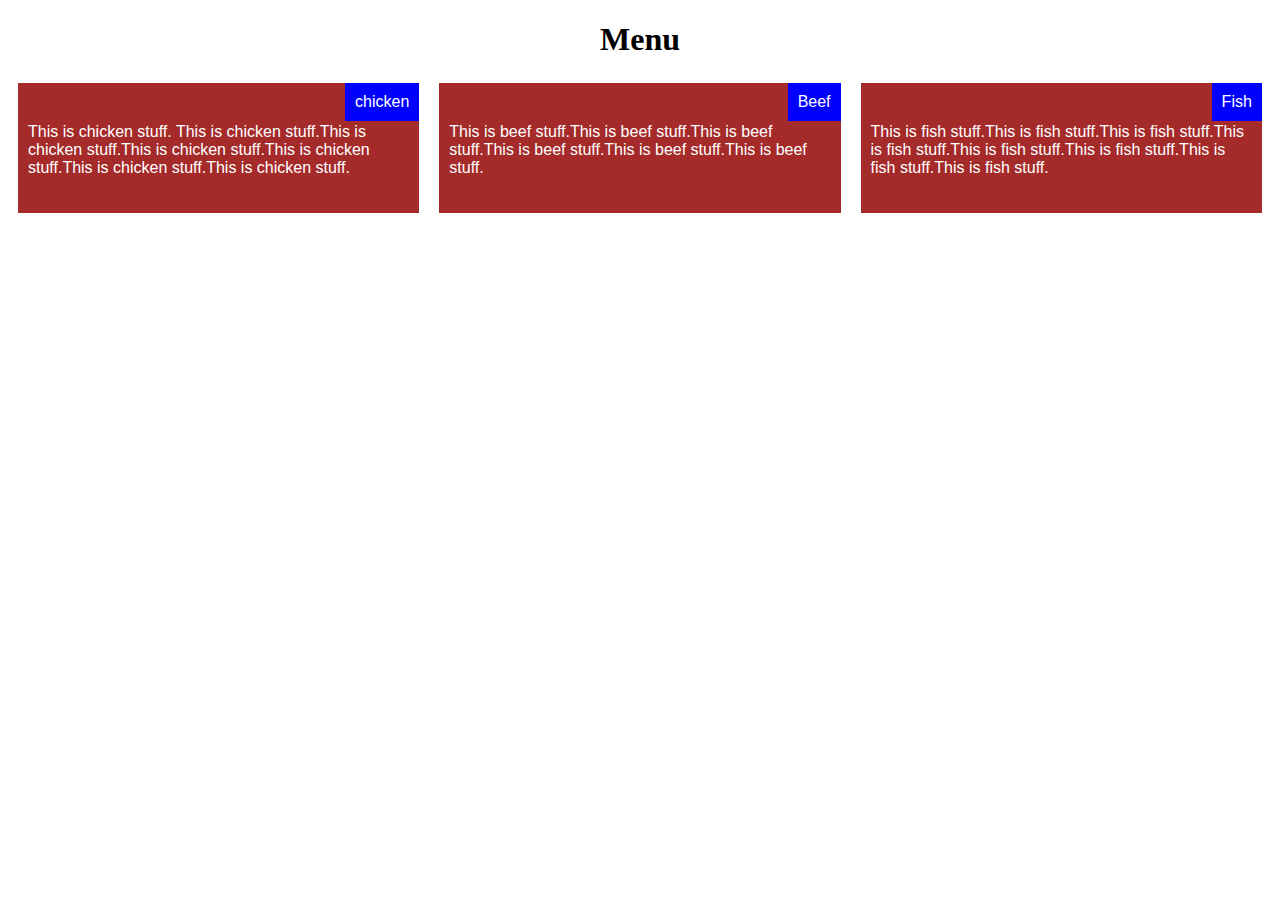
<file: mod2_solution/index.html>
<!DOCTYPE html>
<html>
<head>
<meta charset="utf-8">
<meta name="viewport" content="width=device-width, initial-scale=1">
<title>Responsive Layout</title>
<link rel="stylesheet" type="text/css" href="css/menu.css">

</head>
<body>
<h1>Menu</h1>



<div class="row">
  <div class="col-lg-4 col-md-6 col-sm-12">
    <div class ="section-header"> chicken</div>
    This is chicken stuff. This is chicken stuff.This is chicken stuff.This is chicken stuff.This is chicken stuff.This is chicken stuff.This is chicken stuff.
  </div>

  <div class="col-lg-4 col-md-6 col-sm-12">
    <div class ="section-header"> Beef</div>This is beef stuff.This is beef stuff.This is beef stuff.This is beef stuff.This is beef stuff.This is beef stuff.
  </div>

  <div class="col-lg-4 col-md-12 col-sm-12">
    <div class ="section-header"> Fish</div>
    This is fish stuff.This is fish stuff.This is fish stuff.This is fish stuff.This is fish stuff.This is fish stuff.This is fish stuff.This is fish stuff.
  </div>

</div>

</body>
</html>
</file>
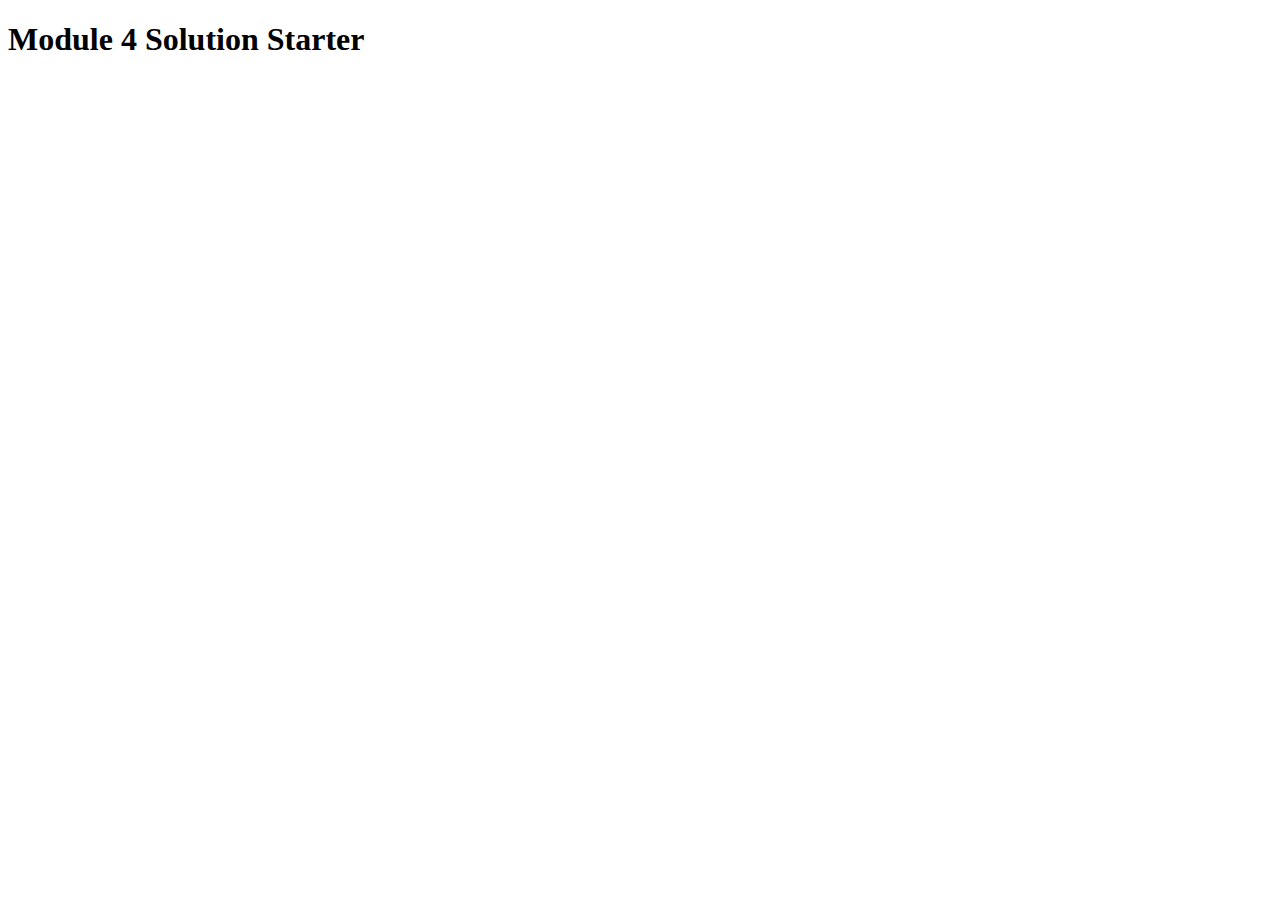
<file: mod4_solution/index.html>
<!DOCTYPE html>
<html>
<head>
  <meta charset="utf-8">
  <title>Module 4 Solution Starter</title>
  <script src="SpeakHello.js"></script>
  <script src="SpeakGoodBye.js"></script>
  <script src="script.js"></script>
</head>
<body>
  <h1>Module 4 Solution Starter</h1>
</body>
</html>
</file>
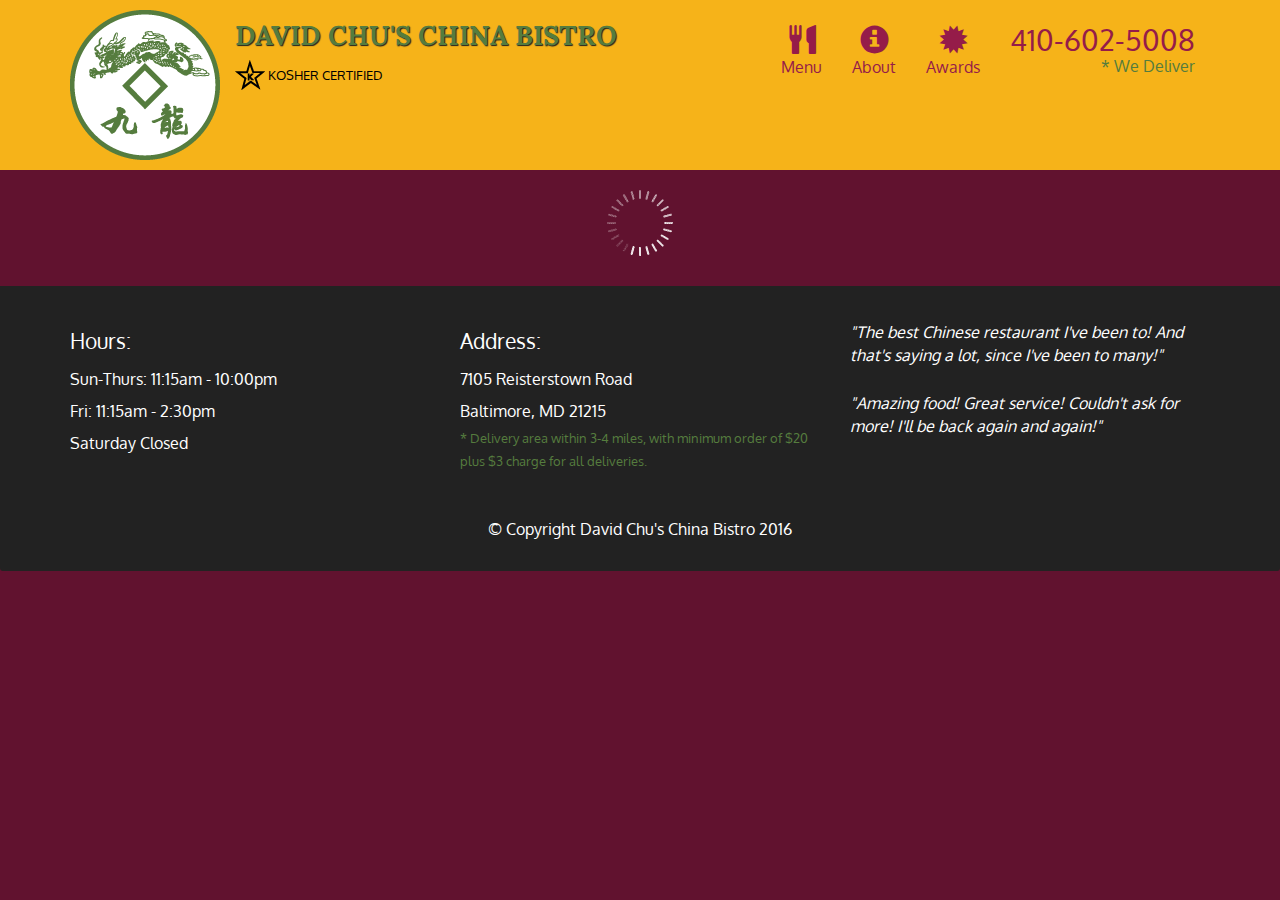
<file: mod5_solution/index.html>
<!doctype html>
<html lang="en">
  <head>
    <meta charset="utf-8">
    <meta http-equiv="X-UA-Compatible" content="IE=edge">
    <meta name="viewport" content="width=device-width, initial-scale=1">
    <title>David Chu's China Bistro</title>
    <link rel="stylesheet" href="css/bootstrap.min.css">
    <link rel="stylesheet" href="css/styles.css">
    <link href='https://fonts.googleapis.com/css?family=Oxygen:400,300,700' rel='stylesheet' type='text/css'>
    <link href='https://fonts.googleapis.com/css?family=Lora' rel='stylesheet' type='text/css'>
  </head>
<body>
  <header>
    <nav id="header-nav" class="navbar navbar-default">
      <div class="container">
        <div class="navbar-header">
          <a href="index.html" class="pull-left visible-md visible-lg">
            <div id="logo-img" alt="Logo image"></div>
          </a>

          <div class="navbar-brand">
            <a href="index.html"><h1>David Chu's China Bistro</h1></a>
            <p>
              <img src="images/star-k-logo.png" alt="Kosher certification">
              <span>Kosher Certified</span>
            </p>
          </div>

          <button id="navbarToggle" type="button" class="navbar-toggle collapsed" data-toggle="collapse" data-target="#collapsable-nav" aria-expanded="false">
            <span class="sr-only">Toggle navigation</span>
            <span class="icon-bar"></span>
            <span class="icon-bar"></span>
            <span class="icon-bar"></span>
          </button>
        </div>
        
        <div id="collapsable-nav" class="collapse navbar-collapse">
           <ul id="nav-list" class="nav navbar-nav navbar-right">
            <li id="navHomeButton" class="visible-xs active">
              <a href="index.html">
                <span class="glyphicon glyphicon-home"></span> Home</a>
            </li>
            <li id="navMenuButton">
              <a href="#" onclick="$dc.loadMenuCategories();">
                <span class="glyphicon glyphicon-cutlery"></span><br class="hidden-xs"> Menu</a>
            </li>
            <li>
              <a href="#">
                <span class="glyphicon glyphicon-info-sign"></span><br class="hidden-xs"> About</a>
            </li>
            <li>
              <a href="#">
                <span class="glyphicon glyphicon-certificate"></span><br class="hidden-xs"> Awards</a>
            </li>
            <li id="phone" class="hidden-xs">
              <a href="tel:410-602-5008">
                <span>410-602-5008</span></a><div>* We Deliver</div>
            </li>
          </ul><!-- #nav-list -->
        </div><!-- .collapse .navbar-collapse -->
      </div><!-- .container -->
    </nav><!-- #header-nav -->
  </header>

  <div id="call-btn" class="visible-xs">
    <a class="btn" href="tel:410-602-5008">
    <span class="glyphicon glyphicon-earphone"></span>
    410-602-5008
    </a>
  </div>
  <div id="xs-deliver" class="text-center visible-xs">* We Deliver</div>

  <div id="main-content" class="container"></div>

  <footer class="panel-footer">
    <div class="container">
      <div class="row">
        <section id="hours" class="col-sm-4">
          <span>Hours:</span><br>
          Sun-Thurs: 11:15am - 10:00pm<br>
          Fri: 11:15am - 2:30pm<br>
          Saturday Closed
          <hr class="visible-xs">
        </section>
        <section id="address" class="col-sm-4">
          <span>Address:</span><br>
          7105 Reisterstown Road<br>
          Baltimore, MD 21215
          <p>* Delivery area within 3-4 miles, with minimum order of $20 plus $3 charge for all deliveries.</p>
          <hr class="visible-xs">
        </section>
        <section id="testimonials" class="col-sm-4">
          <p>"The best Chinese restaurant I've been to! And that's saying a lot, since I've been to many!"</p>
          <p>"Amazing food! Great service! Couldn't ask for more! I'll be back again and again!"</p>
        </section>
      </div>
      <div class="text-center">&copy; Copyright David Chu's China Bistro 2016</div>
    </div>
  </footer>

  <!-- jQuery (Bootstrap JS plugins depend on it) -->
  <script src="js/jquery-2.1.4.min.js"></script>
  <script src="js/bootstrap.min.js"></script>
  <script src="js/ajax-utils.js"></script>
  <script src="js/script.js"></script>
</body>
</html>
</file>
<file: mod2_solution/css/menu.css>
/********** Base styles **********/
* {
  box-sizing: border-box;
}
h1 {
  margin-bottom: 15px;
  text-align: center;
}

p {
 
}

/* Simple Responsive Framework. */
.row {
  width: 100%;

}



/********** Large devices only **********/
@media (min-width: 992px) {
  .col-lg-1, .col-lg-2, .col-lg-3, .col-lg-4, .col-lg-5, .col-lg-6, .col-lg-7, .col-lg-8, .col-lg-9, .col-lg-10, .col-lg-11, .col-lg-12 {
    float: left;
    /* border: 1px solid green; */
      border: 10px solid white;
      background-color: #A52A2A;
      width: 90%;
      height: 150px;
      margin-right: auto; 
      margin-left: auto;
      font-family: Helvetica;
      color: white;
      padding: 10px;
      position: relative;
      padding-top: 40px;



  }
  .col-lg-1 {
    width: 8.33%;
  }
  .col-lg-2 {
    width: 16.66%;
  }
  .col-lg-3 {
    width: 25%;
  }
  .col-lg-4 {
    width: 33.33%;
  }
  .col-lg-5 {
    width: 41.66%;
  }
  .col-lg-6 {
    width: 50%;
  }
  .col-lg-7 {
    width: 58.33%;
  }
  .col-lg-8 {
    width: 66.66%;
  }
  .col-lg-9 {
    width: 74.99%;
  }
  .col-lg-10 {
    width: 83.33%;
  }
  .col-lg-11 {
    width: 91.66%;
  }
  .col-lg-12 {
    width: 100%;
  }
}


/********** Medium devices only **********/
@media (min-width: 768px) and (max-width: 991px) {
  .col-md-1, .col-md-2, .col-md-3, .col-md-4, .col-md-5, .col-md-6, .col-md-7, .col-md-8, .col-md-9, .col-md-10, .col-md-11, .col-md-12 {
    float: left;
     /* border: 1px solid green; */
       border: 10px solid white;
       background-color: #A52A2A;
       width: 90%;
       height: 150px;
       margin-right: auto; 
       margin-left: auto;
       font-family: Helvetica;
       color: white;
       padding: 10px;
       position: relative;
       padding-top: 40px;
    
  }
  .col-md-1 {
    width: 8.33%;
  }
  .col-md-2 {
    width: 16.66%;
  }
  .col-md-3 {
    width: 25%;
  }
  .col-md-4 {
    width: 33.33%;
  }
  .col-md-5 {
    width: 41.66%;
  }
  .col-md-6 {
    width: 50%;
  }
  .col-md-7 {
    width: 58.33%;
  }
  .col-md-8 {
    width: 66.66%;
  }
  .col-md-9 {
    width: 74.99%;
  }
  .col-md-10 {
    width: 83.33%;
  }
  .col-md-11 {
    width: 91.66%;
  }
  .col-md-12 {
    width: 100%;
  }
}

@media (max-width: 767px) {
  .col-md-1, .col-md-2, .col-md-3, .col-md-4, .col-md-5, .col-md-6, .col-md-7, .col-md-8, .col-md-9, .col-md-10, .col-md-11, .col-md-12 {
    float: left;
     /* border: 1px solid green; */
      border: 10px solid white;
      background-color: #A52A2A;
      width: 90%;
      height: 150px;
      margin-right: auto; 
      margin-left: auto;
      font-family: Helvetica;
      color: white;
      padding: 10px;
      position: relative;
      padding-top: 40px;
    
  }
  .col-sm-1 {
    width: 8.33%;
  }
  .col-sm-2 {
    width: 16.66%;
  }
  .col-sm-3 {
    width: 25%;
  }
  .col-sm-4 {
    width: 33.33%;
  }
  .col-sm-5 {
    width: 41.66%;
  }
  .col-sm-6 {
    width: 50%;
  }
  .col-sm-7 {
    width: 58.33%;
  }
  .col-sm-8 {
    width: 66.66%;
  }
  .col-sm-9 {
    width: 74.99%;
  }
  .col-sm-10 {
    width: 83.33%;
  }
  .col-sm-11 {
    width: 91.66%;
  }
  .col-sm-12 {
    width: 100%;
  }
}

.section-header{
    position: absolute;
        top: 0;
        right: 0 ;
        background-color: blue; 
        padding: 10px;


}
</file>
<file: mod5_solution/css/styles.css>
body {
  font-size: 16px;
  color: #fff;
  background-color: #61122f;
  font-family: 'Oxygen', sans-serif;
}

/** HEADER **/
#header-nav {
  background-color: #f6b319;
  border-radius: 0;
  border: 0;
}

#logo-img {
  background: url('../images/restaurant-logo_large.png') no-repeat;
  width: 150px;
  height: 150px;
  margin: 10px 15px 10px 0;
}

.navbar-brand {
  padding-top: 25px;
}
.navbar-brand h1 { /* Restaurant name */
  font-family: 'Lora', serif;
  color: #557c3e;
  font-size: 1.5em;
  text-transform: uppercase;
  font-weight: bold;
  text-shadow: 1px 1px 1px #222;
  margin-top: 0;
  margin-bottom: 0;
  line-height: .75;
}
.navbar-brand a:hover, .navbar-brand a:focus {
  text-decoration: none;
}
.navbar-brand p { /* Kosher cert */
  color: #000;
  text-transform: uppercase;
  font-size: .7em;
  margin-top: 15px;
}
.navbar-brand p span { /* Star-K */
  vertical-align: middle;
}

#nav-list {
  margin-top: 10px;
}
#nav-list a {
  color: #951C49;
  text-align: center;
}
#nav-list a:hover {
  background: #E7E7E7;
}
#nav-list a span {
  font-size: 1.8em;
}

#phone {
  margin-top: 5px;
}
#phone a { /* Phone number */
  text-align: right;
  padding-bottom: 0;
}
#phone div { /* We Deliver */
  color: #557c3e;
  text-align: right;
  padding-right: 15px;
}

.navbar-header button.navbar-toggle, .navbar-header .icon-bar {
  border: 1px solid #61122f;
}
.navbar-header button.navbar-toggle {
  clear: both;
  margin-top: -30px;
}
/* END HEADER */

/* FOOTER */
.panel-footer {
  margin-top: 30px;
  padding-top: 35px;
  padding-bottom: 30px;
  background-color: #222;
  border-top: 0;
}
.panel-footer div.row {
  margin-bottom: 35px;
}
#hours, #address {
  line-height: 2;
}
#hours > span, #address > span {
  font-size: 1.3em;
}
#address p {
  color: #557c3e;
  font-size: .8em;
  line-height: 1.8;
}
#testimonials {
  font-style: italic;
}
#testimonials p:nth-child(2) {
  margin-top: 25px;
}
/* END FOOTER */



/* HOME PAGE */
.container .jumbotron {
  box-shadow: 0 0 50px #3F0C1F;
  border: 2px solid #3F0C1F;
}

#menu-tile, #specials-tile, #map-tile {
  height: 250px;
  width: 100%;
  margin-bottom: 15px;
  position: relative;
  border: 2px solid #3F0C1F;
  overflow: hidden;
}
#menu-tile:hover, #specials-tile:hover, #map-tile:hover {
  box-shadow: 0 1px 5px 1px #cccccc;
}
#menu-tile {
  background: url('../images/menu-tile.jpg') no-repeat;
  background-position: center;
}
#specials-tile {
  background: url('../images/specials-tile.jpg') no-repeat;
  background-position: center;
}
#menu-tile span, #specials-tile span, #map-tile span {
  position: absolute;
  bottom: 0;
  right: 0;
  width: 100%;
  text-align: center;
  font-size: 1.6em;
  text-transform: uppercase;
  background-color: #000;
  color: #fff;
  opacity: .8;
}
/* END HOME PAGE */

/* MENU CATEGORIES PAGE */
.category-tile { 
  position: relative;
  border: 2px solid #3F0C1F;
  overflow: hidden;
  width: 200px;
  height: 200px;
  margin: 0 auto 15px;
}
.category-tile span {
  position: absolute;
  bottom: 0;
  right: 0;
  width: 100%;
  text-align: center;
  font-size: 1.2em;
  text-transform: uppercase;
  background-color: #000;
  color: #fff;
  opacity: .8;
}
.category-tile:hover {
  box-shadow: 0 1px 5px 1px #cccccc;
}

#menu-categories-title + div {
  margin-bottom: 50px;
}
/* END MENU CATEGORIES PAGE */

/* SINGLE CATEGORY PAGE */
.menu-item-tile {
  margin-bottom: 25px;
}
.menu-item-tile hr {
  width: 80%;
}
.menu-item-tile .menu-item-price {
  font-size: 1.1em;
  text-align: right;
  margin-top: -15px;
  margin-right: -15px;
}
.menu-item-tile .menu-item-price span {
  font-size: .6em;
}
.menu-item-photo {
  position: relative;
  border: 2px solid #3F0C1F; 
  overflow: hidden;
  padding: 0;
  margin-right: -15px;
  margin-left: auto;
  margin-bottom: 20px;
  max-width: 250px;
}
.menu-item-photo div {
  position: absolute;
  bottom: 0;
  right: 0;
  width: 80px;
  background-color: #557c3e;
  text-align: center;
}
.menu-item-description {
  padding-right: 30px;
}
h3.menu-item-title {
  margin: 0 0 10px;
}
.menu-item-details {
  font-size: .9em;
  font-style: italic;
}
/* END SINGLE CATEGORY PAGE */


/********** Large devices only **********/
@media (min-width: 1200px) {
  .container .jumbotron {
    background: url('../images/jumbotron_1200.jpg') no-repeat;
    height: 675px;
  }
}

/********** Medium devices only **********/
@media (min-width: 992px) and (max-width: 1199px) {
  /* Header */
  #logo-img {
    background: url('../images/restaurant-logo_medium.png') no-repeat;
    width: 100px;
    height: 100px;
    margin: 5px 5px 5px 0;
  }
  /* End Header */

  /* Home Page */
  .container .jumbotron {
    background: url('../images/jumbotron_992.jpg') no-repeat;
    height: 558px;
  }
  /* End Home Page */
}

/********** Small devices only **********/
@media (min-width: 768px) and (max-width: 991px) {
  /* Home Page */
  .container .jumbotron {
    background: url('../images/jumbotron_768.jpg') no-repeat;
    height: 432px;
  }
  /* End Home Page */
}

/********** Extra small devices only **********/
@media (max-width: 767px) {
  /* Header */
  .navbar-brand {
    padding-top: 10px;
    height: 80px;
  }
  .navbar-brand h1 { /* Restaurant name */
    padding-top: 10px;
    font-size: 5vw; /* 1vw = 1% of viewport width */
  }
  .navbar-brand p { /* Kosher cert */
    font-size: .6em;
    margin-top: 12px;
  }
  .navbar-brand p img { /* Star-K */
    height: 20px;
  }

  #collapsable-nav a { /* Collapsed nav menu text */
    font-size: 1.2em;
  }
  #collapsable-nav a span { /* Collapsed nav menu glyph */
    font-size: 1em;
    margin-right: 5px;
  }

  #call-btn > a {
    font-size: 1.5em;
    display: block;
    margin: 0 20px;
    padding: 10px;
    border: 2px solid #fff;
    background-color: #f6b319;
    color: #951c49;
  }
  #xs-deliver {
    margin-top: 5px;
    font-size: .7em;
    letter-spacing: .1em;
    text-transform: uppercase;
  }
  /* End Header */

  /* Footer */
  .panel-footer section {
    margin-bottom: 30px;
    text-align: center;
  }
  .panel-footer section:nth-child(3) {
    margin-bottom: 0; /* margin already exists on the whole row */
  }
  .panel-footer section hr {
    width: 50%;
  }
  /* End Footer */

  /* Home Page */
  .container .jumbotron {
    margin-top: 30px;
    padding: 0;
  }
  #menu-tile, #specials-tile {
    width: 360px;
    margin: 0 auto 15px;
  }

  .menu-item-photo {
    margin-right: auto;
  }
  .menu-item-tile .menu-item-price {
    text-align: center;
  }
  .menu-item-description {
    text-align: center;;
  }
}


/********** Super extra small devices Only :-) (e.g., iPhone 4) **********/
@media (max-width: 479px) {
  /* Header */
  .navbar-brand h1 { /* Restaurant name */
    padding-top: 5px;
    font-size: 6vw;
  }
  /* End Header */
  
  /* Home page */
  #menu-tile, #specials-tile {
    width: 280px;
    margin: 0 auto 15px;
  }

  .col-xxs-12 {
    position: relative;
    min-height: 1px;
    padding-right: 15px;
    padding-left: 15px;
    float: left;
    width: 100%;
  }
}
</file>
